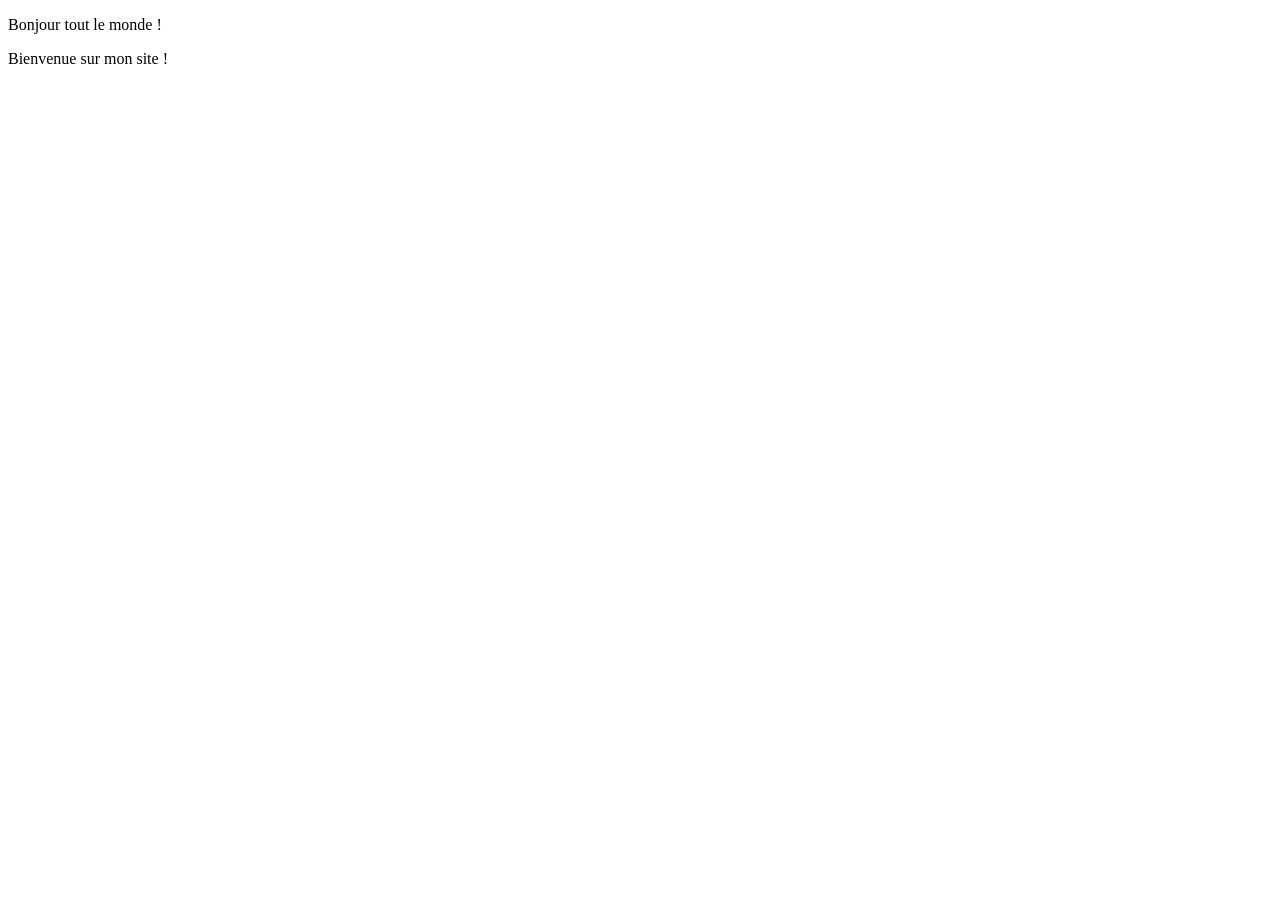
<file: cours/html-css/index.html>
<!DOCTYPE html>
<html lang="fr">

<head>
    <meta charset="UTF-8">
    <meta name="viewport" content="width=device-width, initial-scale=1.0">
    <title>Mon énième site</title>
</head>

<body>
    <p>Bonjour tout le monde !</p>
    <p>Bienvenue sur mon site !</p>
</body>

</html>
</file>
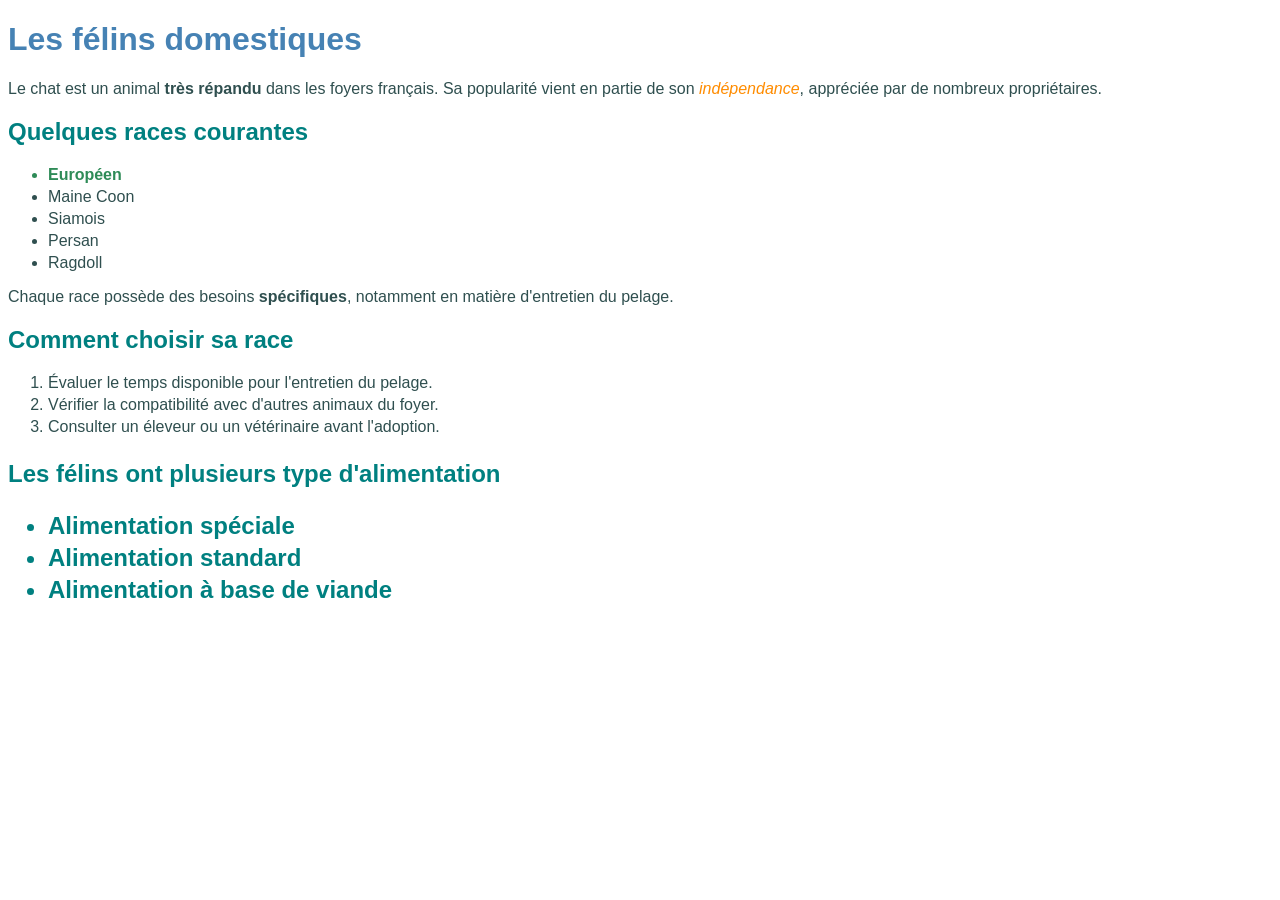
<file: cours/html-css/03-texte-et-css/index.html>
<!DOCTYPE html>
<html lang="fr">

<head>
    <meta charset="UTF-8">
    <title>Les félins domestiques</title>
    <link rel="stylesheet" href="style.css">
</head>

<body>
    <h1>Les félins domestiques</h1>
    <p>Le chat est un animal <strong>très répandu</strong> dans les foyers français. Sa popularité vient en partie de
        son <em>indépendance</em>, appréciée par de nombreux propriétaires.</p>
    <h2>Quelques races courantes</h2>
    <ul>
        <li class="recommandee">Européen</li>
        <li>Maine Coon</li>
        <li>Siamois</li>
        <li>Persan</li>
        <li class="deconseillee">Ragdoll</li>
    </ul>
    <p>Chaque race possède des besoins <strong>spécifiques</strong>, notamment en matière d'entretien du pelage.</p>
    <h2>Comment choisir sa race</h2>
    <ol>
        <li>Évaluer le temps disponible pour l'entretien du pelage.</li>
        <li>Vérifier la compatibilité avec d'autres animaux du foyer.</li>
        <li>Consulter un éleveur ou un vétérinaire avant l'adoption.</li>
    </ol>
    <h2>
        <p>Les félins ont plusieurs type d'alimentation</p>
        <ul>
            <li>Alimentation spéciale</li>
            <li>Alimentation standard</li>
            <li>Alimentation à base de viande</li>
        </ul>
    </h2>
</body>

</html>
</file>
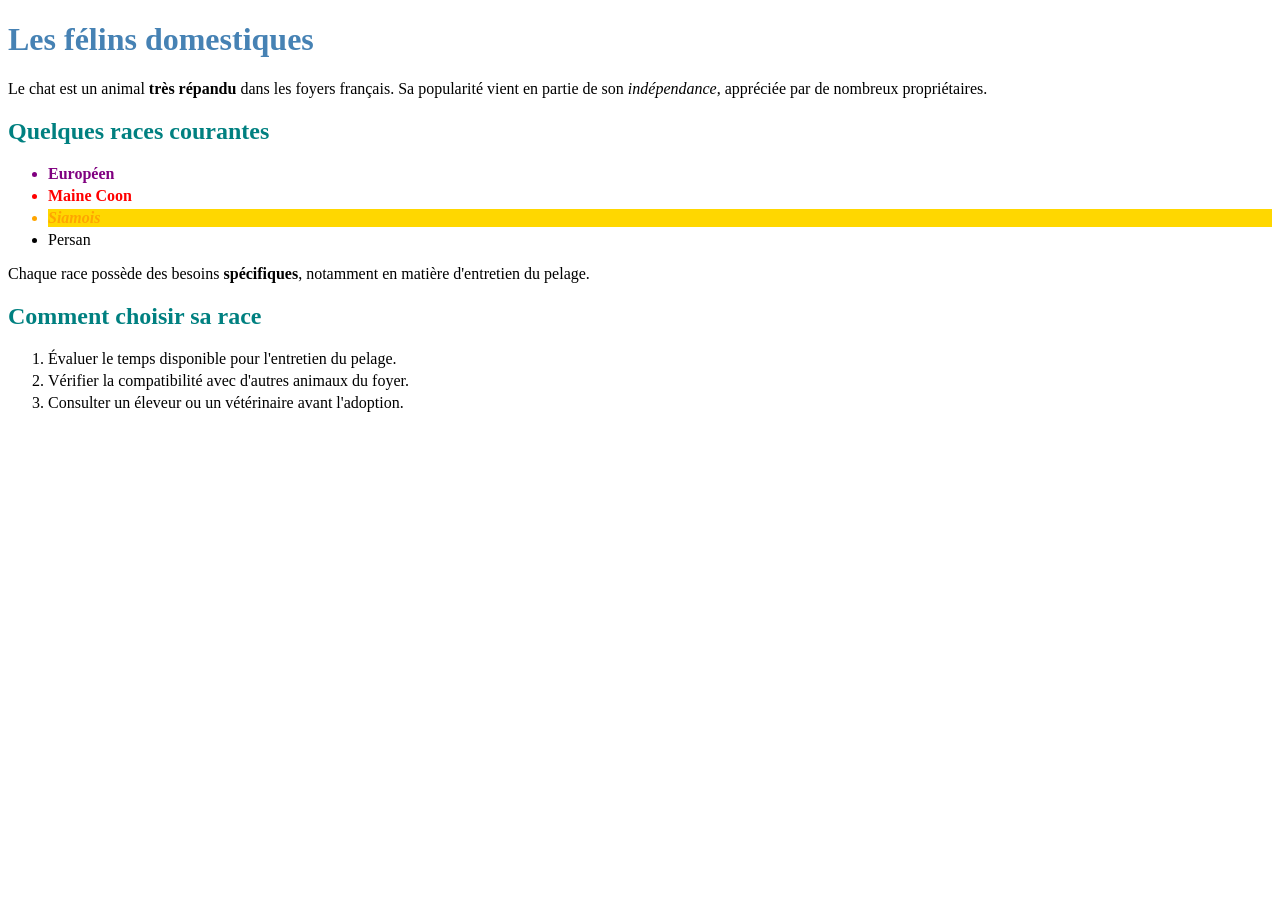
<file: cours/html-css/04-cascade-specificite/index.html>
<!DOCTYPE html>
<html lang="fr">

<head>
    <meta charset="UTF-8">
    <title>Les félins domestiques</title>
    <link rel="stylesheet" href="style.css">
</head>

<body>
    <h1>Les félins domestiques</h1>
    <p>Le chat est un animal <strong>très répandu</strong> dans les
        foyers français. Sa popularité vient en partie de
        son <em>indépendance</em>, appréciée par de nombreux
        propriétaires.</p>
    <h2>Quelques races courantes</h2>
    <ul>
        <li id="race-vedette" class="recommandee">Européen</li>
        <li id="maine_coon" class="recommandee">Maine Coon</li>
        <li class="recommandee vedette">Siamois</li>
        <li>Persan</li>
    </ul>
    <p>Chaque race possède des besoins <strong>spécifiques</strong>,
        notamment en matière d'entretien du pelage.</p>
    <h2>Comment choisir sa race</h2>
    <ol>
        <li>Évaluer le temps disponible pour l'entretien du pelage.</li>
        <li>Vérifier la compatibilité avec d'autres animaux du foyer.</li>
        <li>Consulter un éleveur ou un vétérinaire avant l'adoption.</li>
    </ol>
</body>

</html>
</file>
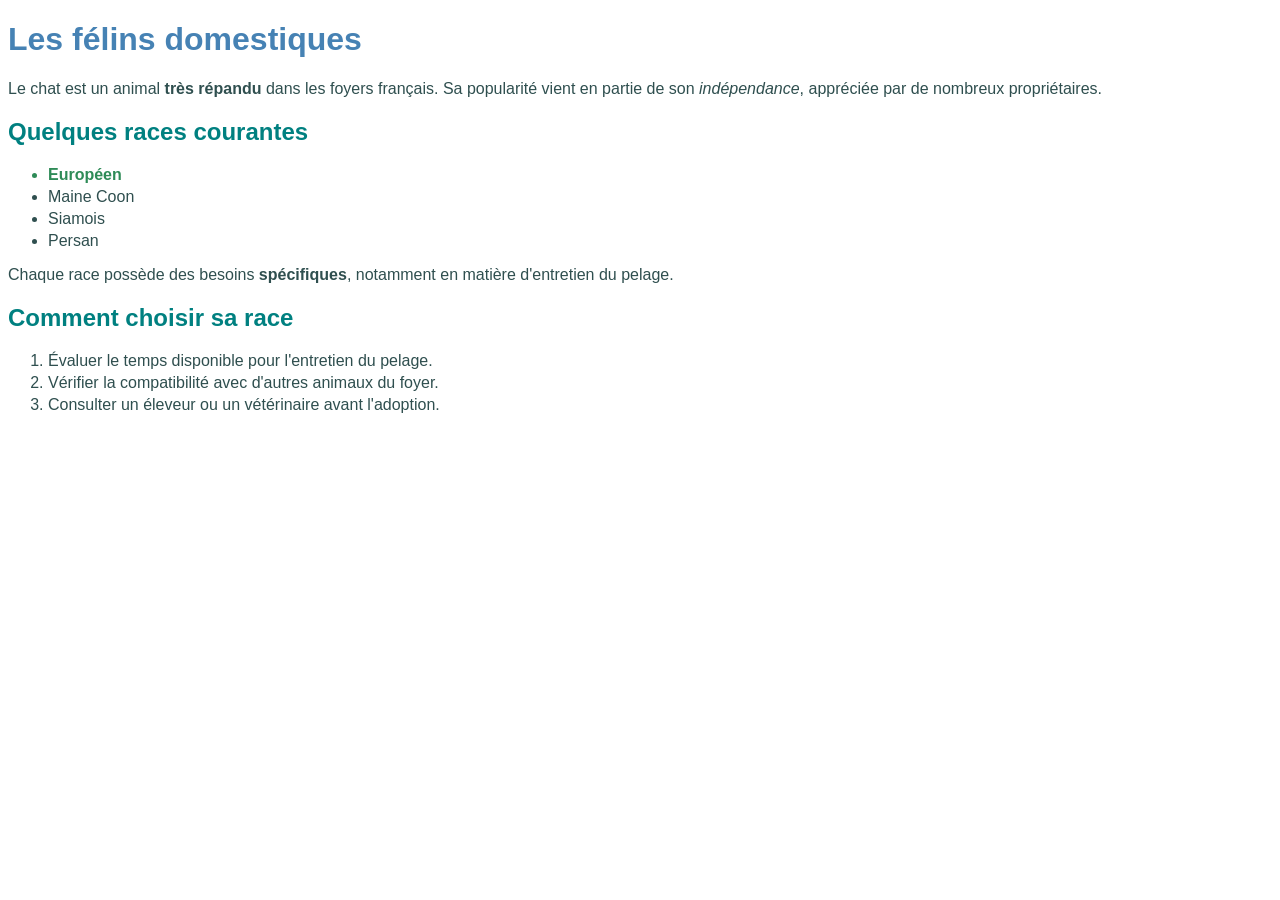
<file: cours/html-css/04-texte-et-css/index.html>
<!DOCTYPE html>
<html lang="fr">

<head>
    <meta charset="UTF-8">
    <title>Les félins domestiques</title>
    <link rel="stylesheet" href="style.css">
</head>

<body>
    <h1>Les félins domestiques</h1>
    <p>Le chat est un animal <strong>très répandu</strong> dans les foyers français. Sa popularité vient en partie de
        son <em>indépendance</em>, appréciée par de nombreux propriétaires.</p>
    <h2>Quelques races courantes</h2>
    <ul>
        <li class="recommandee">Européen</li>
        <li>Maine Coon</li>
        <li>Siamois</li>
        <li>Persan</li>
    </ul>
    <p>Chaque race possède des besoins <strong>spécifiques</strong>, notamment en matière d'entretien du pelage.</p>
    <h2>Comment choisir sa race</h2>
    <ol>
        <li>Évaluer le temps disponible pour l'entretien du pelage.</li>
        <li>Vérifier la compatibilité avec d'autres animaux du foyer.</li>
        <li>Consulter un éleveur ou un vétérinaire avant l'adoption.</li>
    </ol>
</body>

</html>
</file>
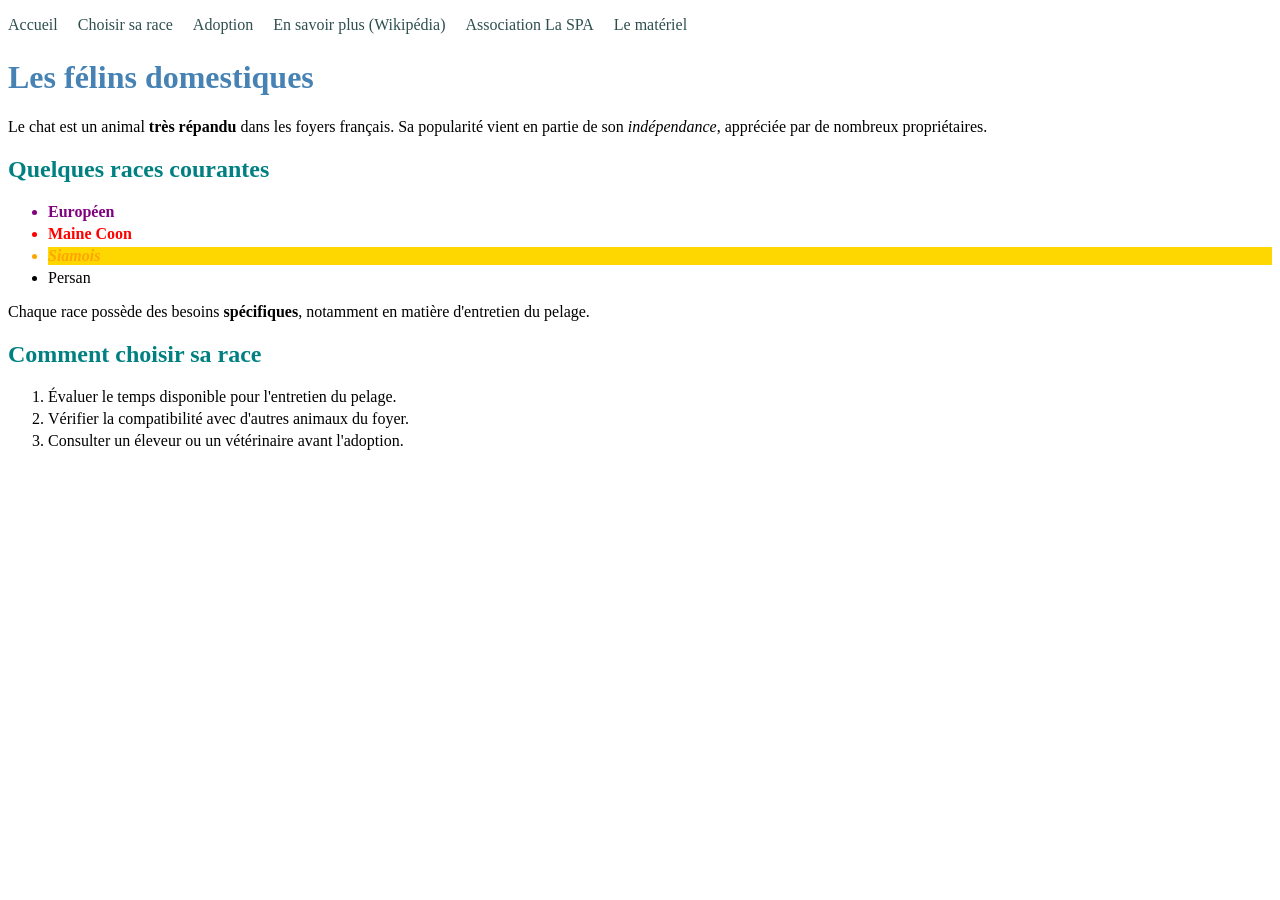
<file: cours/html-css/05-liens-navigations/index.html>
<!DOCTYPE html>
<html lang="fr">

<head>
    <meta charset="UTF-8">
    <title>Les félins domestiques</title>
    <link rel="stylesheet" href="style.css">
</head>

<body>
    <nav>
        <ul>
            <li><a href="index.html">Accueil</a></li>
            <li><a href="index.html#choisir">Choisir sa race</a></li>
            <li><a href="adoption.html">Adoption</a></li>
            <li><a href="https://fr.wikipedia.org/wiki/Chat" target="_blank" rel="noopener noreferrer">En savoir plus
                    (Wikipédia)</a></li>
            <li><a href="https://www.la-spa.fr/">Association La SPA</a></li>
            <li><a href="#prevoir">Le matériel </a></li>
        </ul>
    </nav>
    <h1>Les félins domestiques</h1>
    <p>Le chat est un animal <strong>très répandu</strong> dans les
        foyers français. Sa popularité vient en partie de
        son <em>indépendance</em>, appréciée par de nombreux
        propriétaires.</p>
    <h2>Quelques races courantes</h2>
    <ul>
        <li id="race-vedette" class="recommandee">Européen</li>
        <li id="maine_coon" class="recommandee">Maine Coon</li>
        <li class="recommandee vedette">Siamois</li>
        <li>Persan</li>
    </ul>
    <p>Chaque race possède des besoins <strong>spécifiques</strong>,
        notamment en matière d'entretien du pelage.</p>
    <h2 id="choisir">Comment choisir sa race</h2>
    <ol>
        <li>Évaluer le temps disponible pour l'entretien du pelage.</li>
        <li>Vérifier la compatibilité avec d'autres animaux du foyer.</li>
        <li>Consulter un éleveur ou un vétérinaire avant l'adoption.</li>
    </ol>
</body>

</html>
</file>
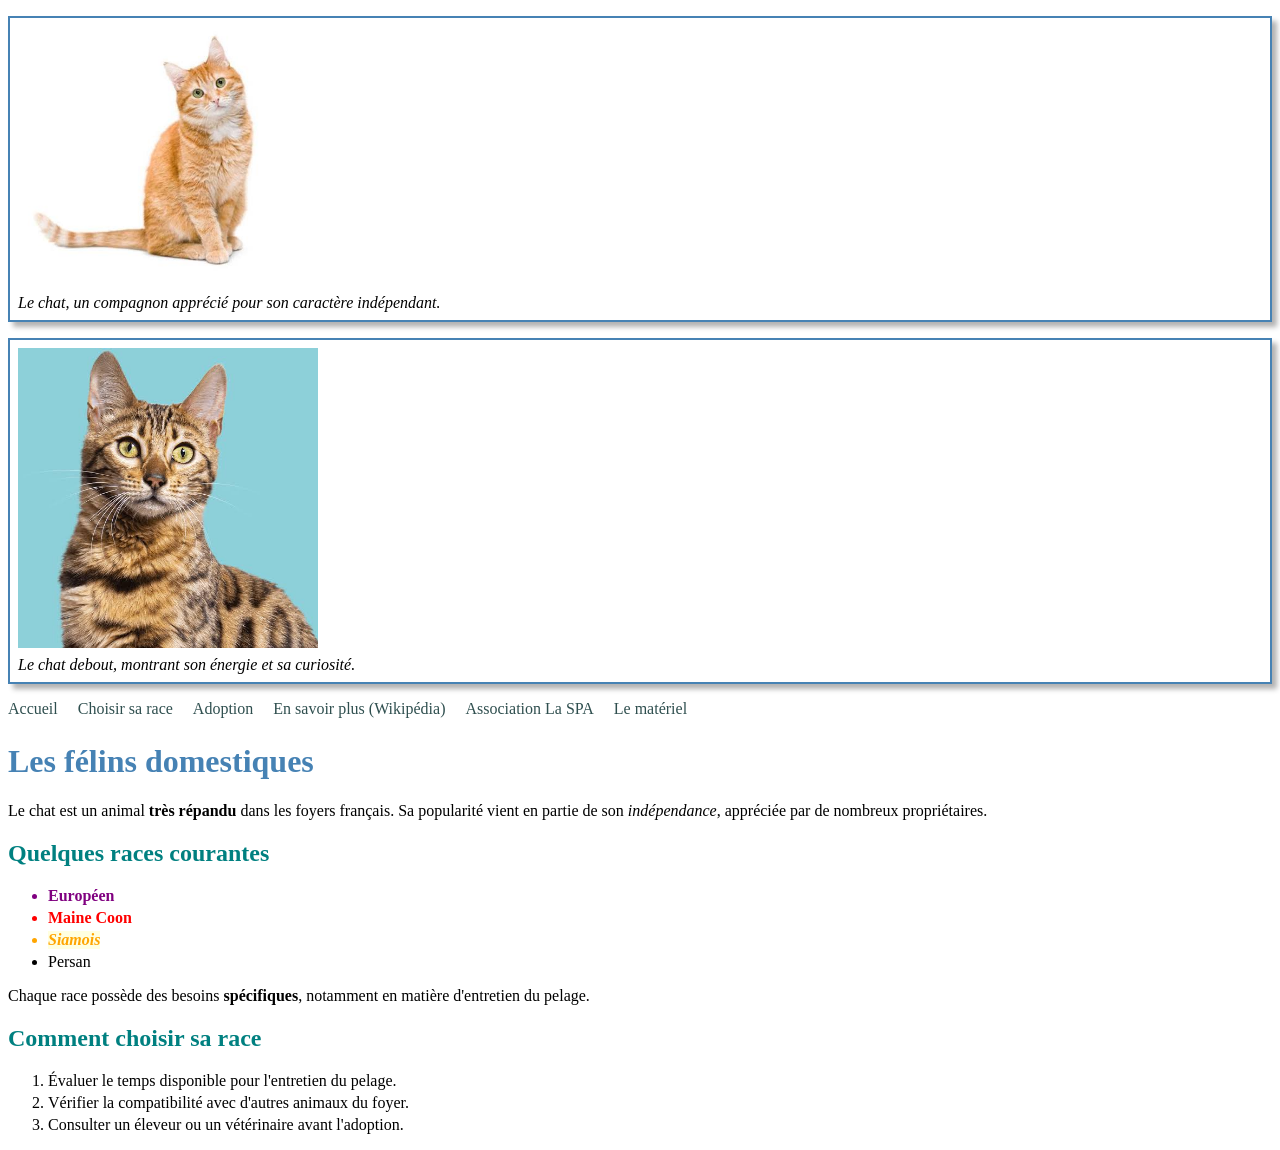
<file: cours/html-css/06-images-box-model/index.html>
<!DOCTYPE html>
<html lang="fr">

<head>
    <meta charset="UTF-8">
    <title>Les félins domestiques</title>
    <figure>
        <img src="images/chat.jpg" alt="Chat assis, regardant la caméra">
        <figcaption>Le chat, un compagnon apprécié pour son caractère indépendant.</figcaption>
    </figure>
    <figure>
        <img src="images/chat2.jpg" alt="Chat debout">
        <figcaption>Le chat debout, montrant son énergie et sa curiosité.</figcaption>
    </figure>
    <link rel="stylesheet" href="style.css">
</head>

<body>
    <nav>
        <ul>
            <li><a href="index.html">Accueil</a></li>
            <li><a href="index.html#choisir">Choisir sa race</a></li>
            <li><a href="adoption.html">Adoption</a></li>
            <li><a href="https://fr.wikipedia.org/wiki/Chat" target="_blank" rel="noopener noreferrer">En savoir plus
                    (Wikipédia)</a></li>
            <li><a href="https://www.la-spa.fr/">Association La SPA</a></li>
            <li><a href="#prevoir">Le matériel </a></li>
        </ul>
    </nav>
    <h1>Les félins domestiques</h1>
    <p>Le chat est un animal <strong>très répandu</strong> dans les
        foyers français. Sa popularité vient en partie de
        son <em>indépendance</em>, appréciée par de nombreux
        propriétaires.</p>
    <h2>Quelques races courantes</h2>
    <ul>
        <li id="race-vedette" class="recommandee">Européen</li>
        <li id="maine_coon" class="recommandee">Maine Coon</li>
        <li class="recommandee vedette">Siamois</li>
        <li>Persan</li>
    </ul>
    <p>Chaque race possède des besoins <strong>spécifiques</strong>,
        notamment en matière d'entretien du pelage.</p>
    <h2 id="choisir">Comment choisir sa race</h2>
    <ol>
        <li>Évaluer le temps disponible pour l'entretien du pelage.</li>
        <li>Vérifier la compatibilité avec d'autres animaux du foyer.</li>
        <li>Consulter un éleveur ou un vétérinaire avant l'adoption.</li>
    </ol>
</body>

</html>
</file>
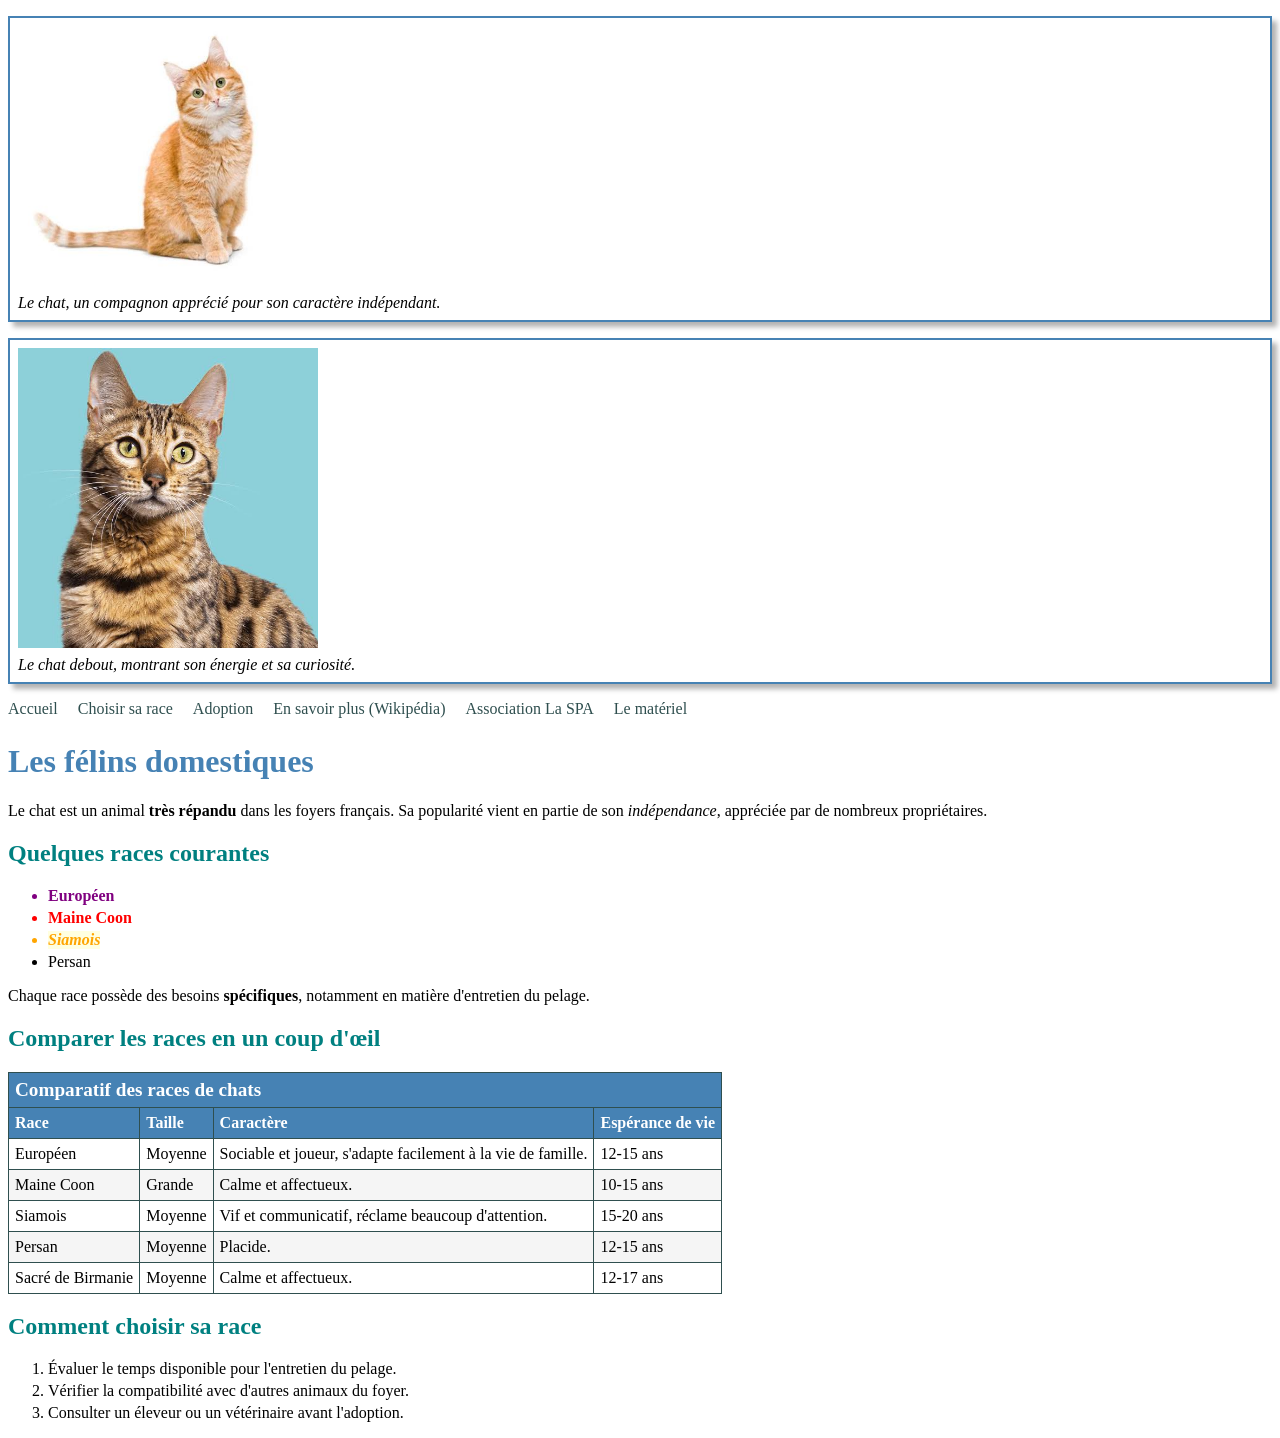
<file: cours/html-css/07-tableaux/index.html>
<!DOCTYPE html>
<html lang="fr">

<head>
    <meta charset="UTF-8">
    <title>Les félins domestiques</title>
    <figure>
        <img src="images/chat.jpg" alt="Chat assis, regardant la caméra">
        <figcaption>Le chat, un compagnon apprécié pour son caractère indépendant.</figcaption>
    </figure>
    <figure>
        <img src="images/chat2.jpg" alt="Chat debout">
        <figcaption>Le chat debout, montrant son énergie et sa curiosité.</figcaption>
    </figure>
    <link rel="stylesheet" href="style.css">
</head>

<body>
    <nav>
        <ul>
            <li><a href="index.html">Accueil</a></li>
            <li><a href="index.html#choisir">Choisir sa race</a></li>
            <li><a href="adoption.html">Adoption</a></li>
            <li><a href="https://fr.wikipedia.org/wiki/Chat" target="_blank" rel="noopener noreferrer">En savoir plus
                    (Wikipédia)</a></li>
            <li><a href="https://www.la-spa.fr/">Association La SPA</a></li>
            <li><a href="#prevoir">Le matériel </a></li>
        </ul>
    </nav>
    <h1>Les félins domestiques</h1>
    <p>Le chat est un animal <strong>très répandu</strong> dans les
        foyers français. Sa popularité vient en partie de
        son <em>indépendance</em>, appréciée par de nombreux
        propriétaires.</p>
    <h2>Quelques races courantes</h2>
    <ul>
        <li id="race-vedette" class="recommandee">Européen</li>
        <li id="maine_coon" class="recommandee">Maine Coon</li>
        <li class="recommandee vedette">Siamois</li>
        <li>Persan</li>
    </ul>
    <p>Chaque race possède des besoins <strong>spécifiques</strong>,
        notamment en matière d'entretien du pelage.</p>
    <h2>Comparer les races en un coup d'œil</h2>
    <table>
        <thead>
            <tr>
                <th colspan="4">Comparatif des races de chats</th>
            </tr>
            <tr>
                <th>Race</th>
                <th>Taille</th>
                <th>Caractère</th>
                <th>Espérance de vie</th>
            </tr>
        </thead>
        <tbody>
            <tr>
                <td>Européen</td>
                <td>Moyenne</td>
                <td>Sociable et joueur, s'adapte facilement à la vie de famille.</td>
                <td>12-15 ans</td>
            </tr>
            <tr>
                <td>Maine Coon</td>
                <td>Grande</td>
                <td>Calme et affectueux.</td>
                <td>10-15 ans</td>
            </tr>
            <tr>
                <td>Siamois</td>
                <td>Moyenne</td>
                <td>Vif et communicatif, réclame beaucoup d'attention.</td>
                <td>15-20 ans</td>
            </tr>
            <tr>
                <td>Persan</td>
                <td>Moyenne</td>
                <td>Placide.</td>
                <td>12-15 ans</td>
            </tr>
            <tr>
                <td>Sacré de Birmanie</td>
                <td>Moyenne</td>
                <td>Calme et affectueux.</td>
                <td>12-17 ans</td>
            </tr>
        </tbody>
    </table>
    <h2 id="choisir">Comment choisir sa race</h2>
    <ol>
        <li>Évaluer le temps disponible pour l'entretien du pelage.</li>
        <li>Vérifier la compatibilité avec d'autres animaux du foyer.</li>
        <li>Consulter un éleveur ou un vétérinaire avant l'adoption.</li>
    </ol>
</body>

</html>
</file>
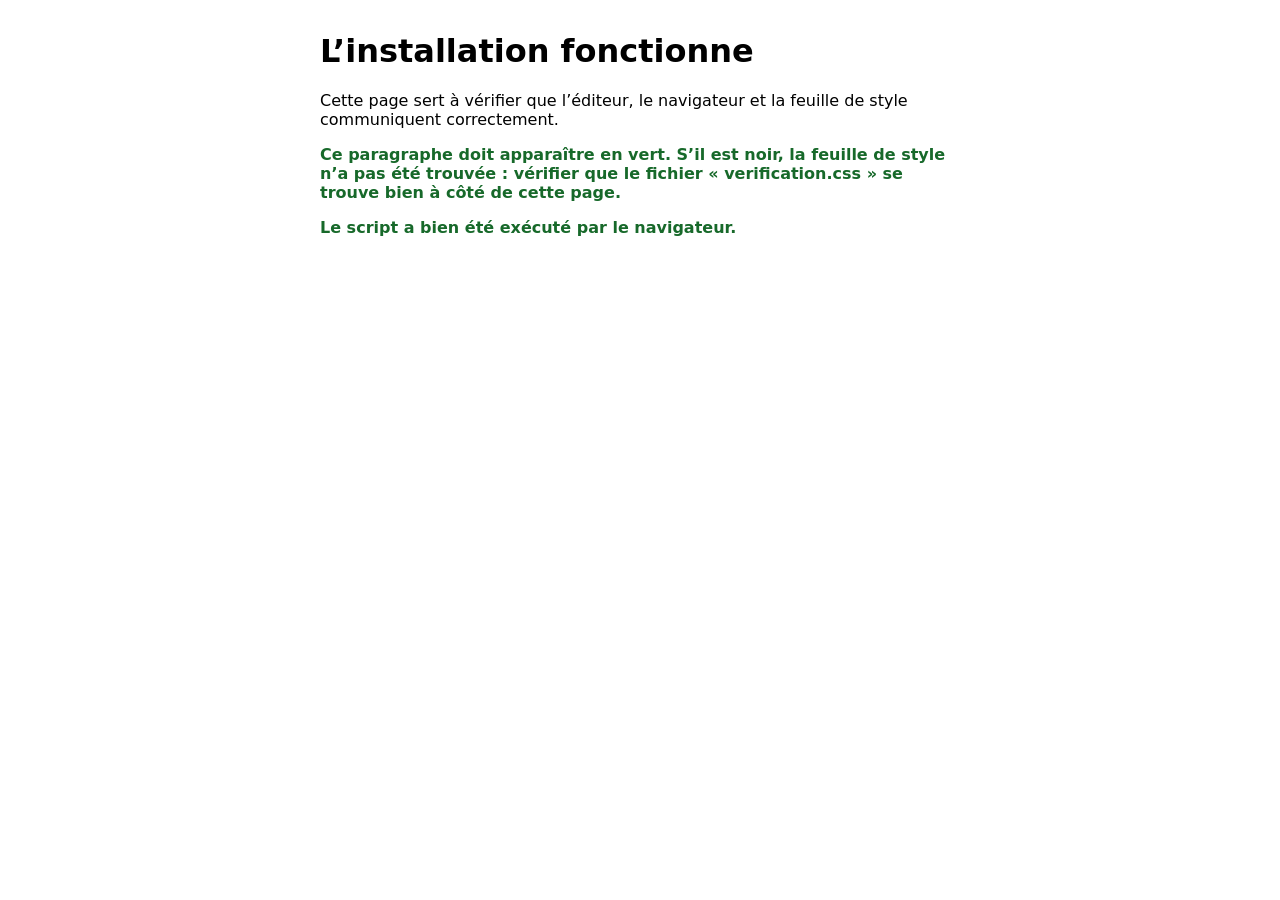
<file: cours/verif/verification.html>
<!DOCTYPE html>
<html lang="fr">
<head>
    <meta charset="UTF-8">
    <title>Vérification de l’éditeur</title>
    <link rel="stylesheet" href="verification.css">
</head>
<body>

    <h1>L’installation fonctionne</h1>

    <p>
        Cette page sert à vérifier que l’éditeur, le navigateur et la
        feuille de style communiquent correctement.
    </p>

    <p class="test">
        Ce paragraphe doit apparaître en vert. S’il est noir, la feuille
        de style n’a pas été trouvée : vérifier que le fichier
        « verification.css » se trouve bien à côté de cette page.
    </p>

    <p id="resultat-script">
        Ce texte doit être remplacé par le script. S’il ne change pas,
        le fichier « verification.js » n’a pas été chargé.
    </p>

    <script src="verification.js"></script>
</body>
</html>
</file>
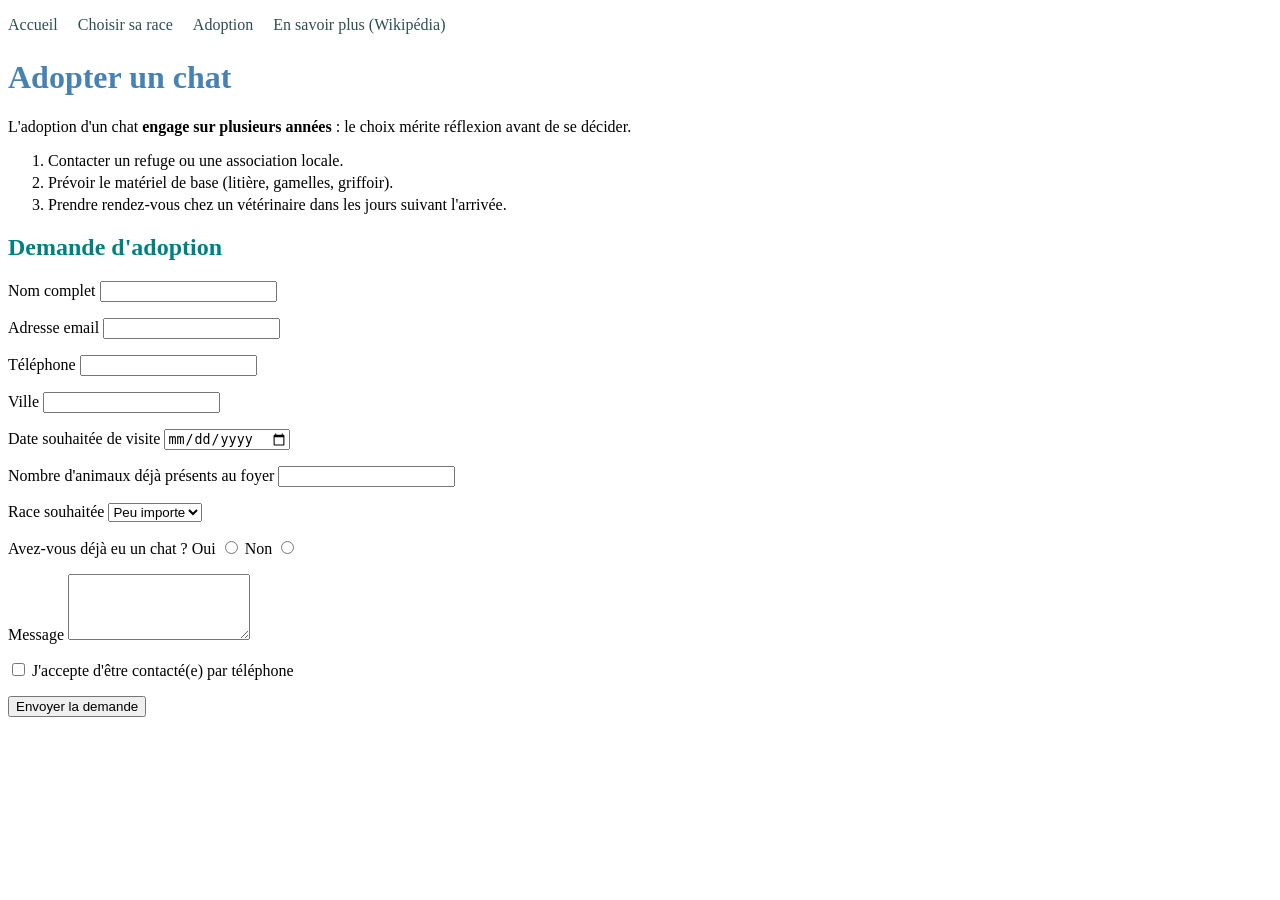
<file: cours/html-css/08-formulaires/adoption.html>
<!DOCTYPE html>
<html lang="fr">

<head>
    <meta charset="UTF-8">
    <title>Adopter un chat</title>
    <link rel="stylesheet" href="style.css">
</head>

<body>
    <nav>
        <ul>
            <li><a href="index.html">Accueil</a></li>
            <li><a href="index.html#choisir">Choisir sa race</a></li>
            <li><a href="adoption.html">Adoption</a></li>
            <li><a href="https://fr.wikipedia.org/wiki/Chat">En savoir plus (Wikipédia)</a></li>
        </ul>
    </nav>
    <h1>Adopter un chat</h1>
    <p>L'adoption d'un chat <strong>engage sur plusieurs années</strong> : le choix mérite réflexion avant de se
        décider.</p>
    <ol>
        <li>Contacter un refuge ou une association locale.</li>
        <li id="prevoir">Prévoir le matériel de base (litière, gamelles, griffoir).</li>
        <li>Prendre rendez-vous chez un vétérinaire dans les jours suivant l'arrivée.</li>
    </ol>
    <h2>Demande d'adoption</h2>
    <form action="traitement.php" method="post">
        <p>
            <label for="nom">Nom complet</label>
            <input type="text" id="nom" name="nom" required>
        </p>
        <p>
            <label for="email">Adresse email</label>
            <input type="email" id="email" name="email" required>
        </p>
        <p>
            <label for="telephone">Téléphone</label>
            <input type="tel" id="telephone" name="telephone">
        </p>
        <p>
            <label for="ville">Ville</label>
            <input type="text" id="ville" name="ville">
        </p>
        <p>
            <label for="visite">Date souhaitée de visite</label>
            <input type="date" id="visite" name="visite">
        </p>
        <p>
            <label for="animaux">Nombre d'animaux déjà présents au foyer</label>
            <input type="number" id="animaux" name="animaux" min="0">
        </p>
        <p>
            <label for="race">Race souhaitée</label>
            <select id="race" name="race">
                <option value="indifferent">Peu importe</option>
                <option value="europeen">Européen</option>
                <option value="maine-coon">Maine Coon</option>
                <option value="siamois">Siamois</option>
                <option value="persan">Persan</option>
            </select>
        </p>
        <p>
            Avez-vous déjà eu un chat ?
            <label for="deja-oui">Oui</label>
            <input type="radio" id="deja-oui" name="deja_chat" value="oui">
            <label for="deja-non">Non</label>
            <input type="radio" id="deja-non" name="deja_chat" value="non">
        </p>
        <p>
            <label for="message">Message</label>
            <textarea id="message" name="message" rows="4"></textarea>
        </p>
        <p>
            <input type="checkbox" id="contact" name="contact">
            <label for="contact">J'accepte d'être contacté(e) par téléphone</label>
        </p>
        <p>
            <button type="submit">Envoyer la demande</button>
        </p>
    </form>
</body>

</html>
</file>
<file: cours/html-css/03-texte-et-css/style.css>
body {
    font-family: Arial, sans-serif;
    color: darkslategray;
}

h1 {
    color: steelblue;
}

h2 {
    color: teal;
}

li {
    margin-bottom: 4px;
}

.recommandee {
    font-weight: bold;
    color: seagreen;
}

em {
    font-style: italic;
    color: darkorange;
}
</file>
<file: cours/html-css/04-cascade-specificite/style.css>
body {}

h1 {
    color: steelblue;
}

h2 {
    color: teal;
}

li {
    margin-bottom: 4px;
    color: black;
}

.recommandee {
    font-weight: bold;
    color: seagreen;
}

#race-vedette {
    color: purple;
}

#maine_coon {
    color: red;
}

/* Pour aller plus loin : même sélecteur, écrit plus bas → c'est lui qui gagne */
.recommandee {
    color: orange;
}

.deconseillee {
    color: blue;
}


/* Un vrai défi : éléments qui ont les DEUX classes */
.recommandee.vedette {
    background-color: gold;
    font-style: italic;
}
</file>
<file: cours/html-css/04-texte-et-css/style.css>
body {
    font-family: Arial, sans-serif;
    color: darkslategray;
}

h1 {
    color: steelblue;
}

h2 {
    color: teal;
}

li {
    margin-bottom: 4px;
}

.recommandee {
    font-weight: bold;
    color: seagreen;
}
</file>
<file: cours/html-css/05-liens-navigations/style.css>
body {}

h1 {
    color: steelblue;
}

h2 {
    color: teal;
}

li {
    margin-bottom: 4px;
    color: black;
}

.recommandee {
    font-weight: bold;
    color: seagreen;
}

#race-vedette {
    color: purple;
}

#maine_coon {
    color: red;
}

/* Pour aller plus loin : même sélecteur, écrit plus bas → c'est lui qui gagne */
.recommandee {
    color: orange;
}

.deconseillee {
    color: blue;
}


/* Un vrai défi : éléments qui ont les DEUX classes */
.recommandee.vedette {
    background-color: gold;
    font-style: italic;
}

nav ul {
    list-style: none;
    padding: 0;
}

nav li {
    display: inline-block;
    margin-right: 16px;
}

nav a {
    color: darkslategray;
    text-decoration: none;
}

nav a:visited {
    color: darkslategray;
}

nav a:hover {
    color: seagreen;
    text-decoration: underline;
}
</file>
<file: cours/html-css/06-images-box-model/style.css>
body {}

h1 {
    color: steelblue;
}

h2 {
    color: teal;
}

li {
    margin-bottom: 4px;
    color: black;
}

.recommandee {
    font-weight: bold;
    color: seagreen;
}

#race-vedette {
    color: purple;
}

#maine_coon {
    color: red;
}

/* Pour aller plus loin : même sélecteur, écrit plus bas → c'est lui qui gagne */
.recommandee {
    color: orange;
}

.deconseillee {
    color: blue;
}


/* Un vrai défi : éléments qui ont les DEUX classes */
.recommandee.vedette {
    background-color: lightyellow;
    width: fit-content;
    font-style: italic;
}

nav ul {
    list-style: none;
    padding: 0;
}

nav li {
    display: inline-block;
    margin-right: 16px;
}

nav a {
    color: darkslategray;
    text-decoration: none;
}

nav a:visited {
    color: darkslategray;
}

nav a:hover {
    color: seagreen;
    text-decoration: underline;
}

figure {
    border: 2px solid steelblue;
    padding: 8px;
    margin: 16px 0;
    /* la couleur prend tout le cadre
    background-color: red;*/
    box-shadow: 5px 5px 5px rgba(0, 0, 0, 0.3);
}

img {
    width: 300px;
}

figcaption {
    font-style: italic;
    margin-top: 4px;
}
</file>
<file: cours/html-css/07-tableaux/style.css>
body {}

h1 {
    color: steelblue;
}

h2 {
    color: teal;
}

li {
    margin-bottom: 4px;
    color: black;
}

.recommandee {
    font-weight: bold;
    color: seagreen;
}

#race-vedette {
    color: purple;
}

#maine_coon {
    color: red;
}

/* Pour aller plus loin : même sélecteur, écrit plus bas → c'est lui qui gagne */
.recommandee {
    color: orange;
}

.deconseillee {
    color: blue;
}


/* Un vrai défi : éléments qui ont les DEUX classes */
.recommandee.vedette {
    background-color: lightyellow;
    width: fit-content;
    font-style: italic;
}

nav ul {
    list-style: none;
    padding: 0;
}

nav li {
    display: inline-block;
    margin-right: 16px;
}

nav a {
    color: darkslategray;
    text-decoration: none;
}

nav a:visited {
    color: darkslategray;
}

nav a:hover {
    color: seagreen;
    text-decoration: underline;
}

figure {
    border: 2px solid steelblue;
    padding: 8px;
    margin: 16px 0;
    /* la couleur prend tout le cadre
    background-color: red;*/
    box-shadow: 5px 5px 5px rgba(0, 0, 0, 0.3);
}

img {
    width: 300px;
}

figcaption {
    font-style: italic;
    margin-top: 4px;
}

table {
    border-collapse: collapse;
}

th,
td {
    border: 1px solid darkslategray;
    padding: 6px;
    text-align: left;
    vertical-align: top;
}

thead {
    background-color: steelblue;
    color: white;
}

tbody tr:nth-child(even) {
    background-color: whitesmoke;
}

th[colspan] {
    background-color: steelblue;
    color: white;
    font-size: 1.2em;
}
</file>
<file: cours/verif/verification.css>
/* Feuille de style de vérification. */

body {
    font-family: system-ui, sans-serif;
    max-width: 40rem;
    margin: 2rem auto;
    padding: 0 1rem;
}

.test {
    color: #17692a;
    font-weight: bold;
}
</file>
<file: cours/html-css/08-formulaires/style.css>
body {}

h1 {
    color: steelblue;
}

h2 {
    color: teal;
}

li {
    margin-bottom: 4px;
    color: black;
}

.recommandee {
    font-weight: bold;
    color: seagreen;
}

#race-vedette {
    color: purple;
}

#maine_coon {
    color: red;
}

/* Pour aller plus loin : même sélecteur, écrit plus bas → c'est lui qui gagne */
.recommandee {
    color: orange;
}

.deconseillee {
    color: blue;
}


/* Un vrai défi : éléments qui ont les DEUX classes */
.recommandee.vedette {
    background-color: lightyellow;
    width: fit-content;
    font-style: italic;
}

nav ul {
    list-style: none;
    padding: 0;
}

nav li {
    display: inline-block;
    margin-right: 16px;
}

nav a {
    color: darkslategray;
    text-decoration: none;
}

nav a:visited {
    color: darkslategray;
}

nav a:hover {
    color: seagreen;
    text-decoration: underline;
}

figure {
    border: 2px solid steelblue;
    padding: 8px;
    margin: 16px 0;
    /* la couleur prend tout le cadre
    background-color: red;*/
    box-shadow: 5px 5px 5px rgba(0, 0, 0, 0.3);
}

img {
    width: 300px;
}

figcaption {
    font-style: italic;
    margin-top: 4px;
}

table {
    border-collapse: collapse;
}

th,
td {
    border: 1px solid darkslategray;
    padding: 6px;
    text-align: left;
    vertical-align: top;
}

thead {
    background-color: steelblue;
    color: white;
}

tbody tr:nth-child(even) {
    background-color: whitesmoke;
}

th[colspan] {
    background-color: steelblue;
    color: white;
    font-size: 1.2em;
}
</file>
